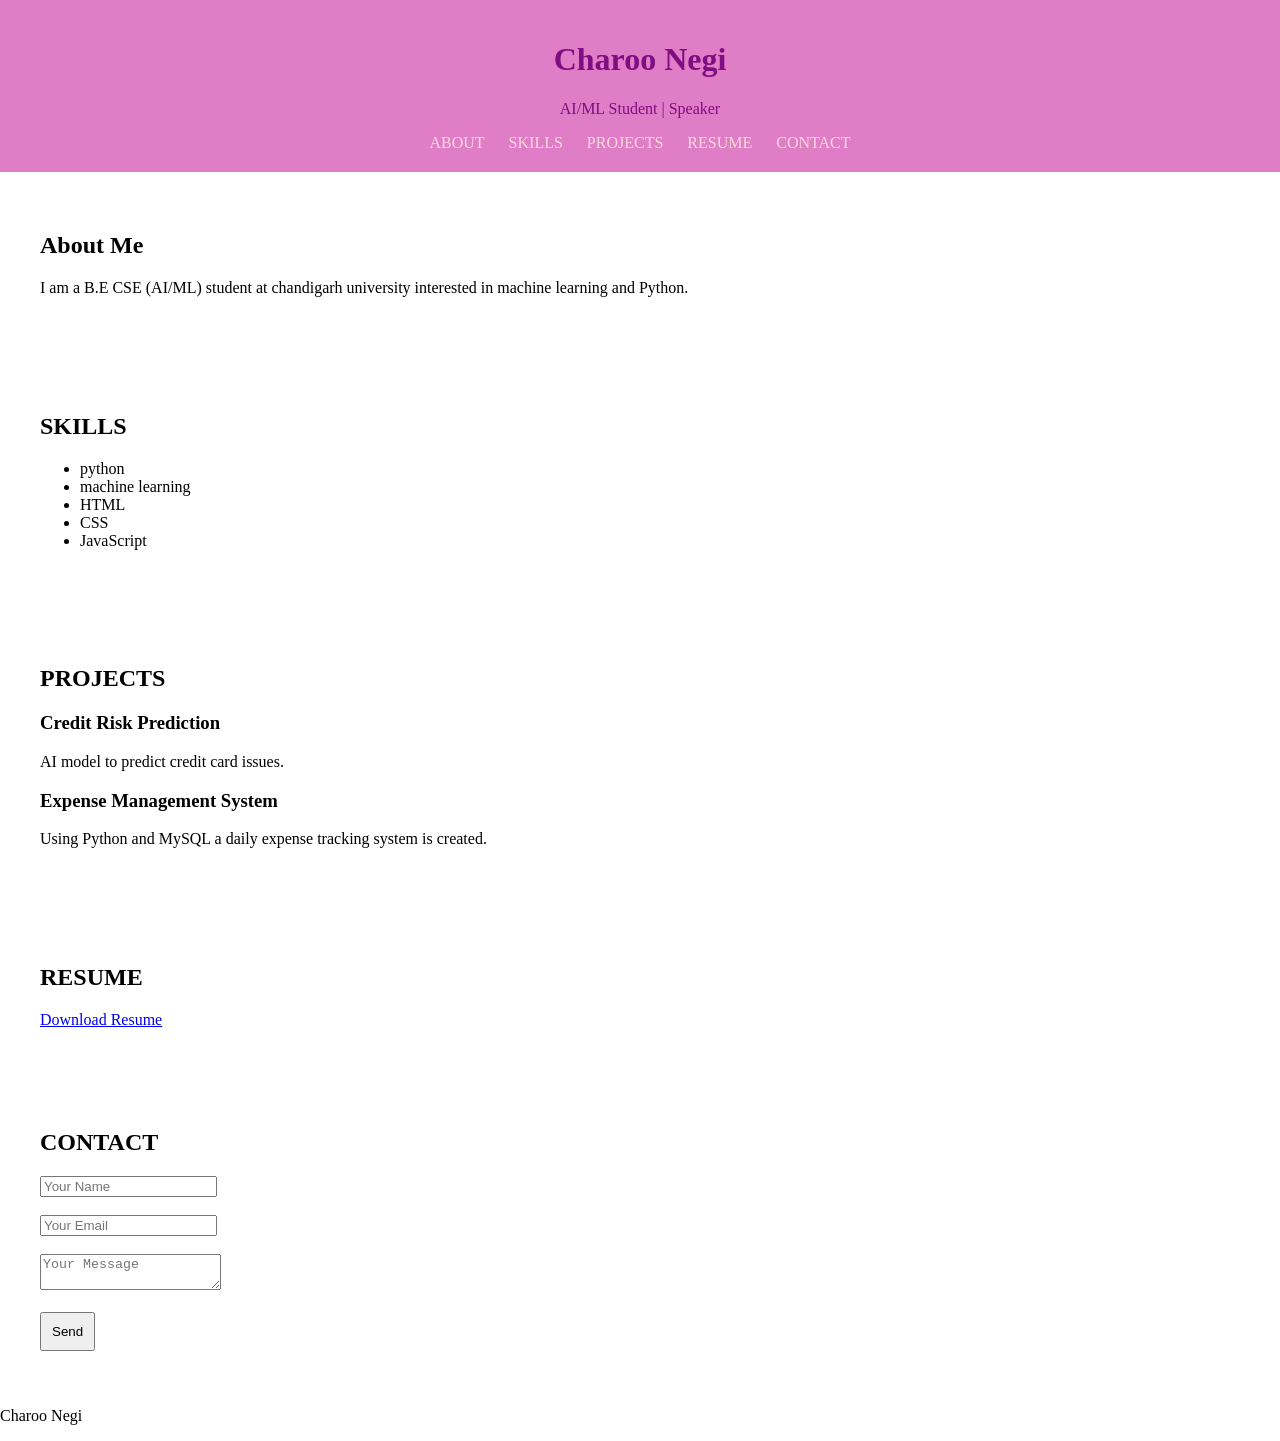
<file: index.html>
<!DOCTYPE html>
<html>
<head>
    <title>My Portfolio</title>
    <link rel="stylesheet" href="style.css">
</head>

<body>

<header>
    <h1>Charoo Negi</h1>
    <p>AI/ML Student | Speaker</p>
    <nav>
        <a href="#about">ABOUT</a>
        <a href="#skills">SKILLS</a>
        <a href="#projects">PROJECTS</a>
        <a href="#resume">RESUME</a>
        <a href="#contact">CONTACT</a>
    </nav>
</header>

<section id="ABOUT">
    <h2>About Me</h2>
    <p>I am a B.E CSE (AI/ML) student at chandigarh university interested in machine learning and Python.</p>
</section>

<section id="SKILLS">
    <h2>SKILLS</h2>
    <ul>
        <li>python</li>
        <li>machine learning</li>
        <li>HTML</li>
        <li>CSS</li>
        <li>JavaScript</li>
    </ul>
</section>

<section id="PROJECTS">
    <h2>PROJECTS</h2>
    <div class="project">
        <h3>Credit Risk Prediction</h3>
        <p>AI model to predict credit card issues.</p>
    </div>

    <div class="project">
        <h3>Expense Management System</h3>
        <p>Using Python and MySQL a daily expense tracking system is created.</p>
    </div>
</section>

<section id="RESUME">
    <h2>RESUME</h2>
    <a href="Charoo Resume.pdf" download>Download Resume</a>
</section>

<section id="CONTACT">
    <h2>CONTACT</h2>
    <form onsubmit="return validateForm()">
        <input type="text" id="name" placeholder="Your Name"><br><br>
        <input type="email" id="email" placeholder="Your Email"><br><br>
        <textarea id="message" placeholder="Your Message"></textarea><br><br>
        <button type="submit">Send</button>
    </form>
</section>

<footer>
    <p>Charoo Negi</p>
</footer>

<script src="script.js"></script>

</body>
</html>
</file>
<file: style.css>
body
{
font-family: Verdana;
margin:0;
}

header
{
background:rgb(224, 125, 199);
color:rgb(126, 14, 130);
text-align:center;
padding:20px;
}

nav a
{
color:rgb(251,217,217);
margin:10px;
text-decoration:none;
}

section
{
padding:40px;
}

button
{
padding:10px;
}
#resume a
{
background:#de471e;
color:white;
padding:10px 20px;
text-decoration:none;
border-radius:5px;
}

@media (max-width:768px)
{
nav a
{
display:block;
}

}
</file>
